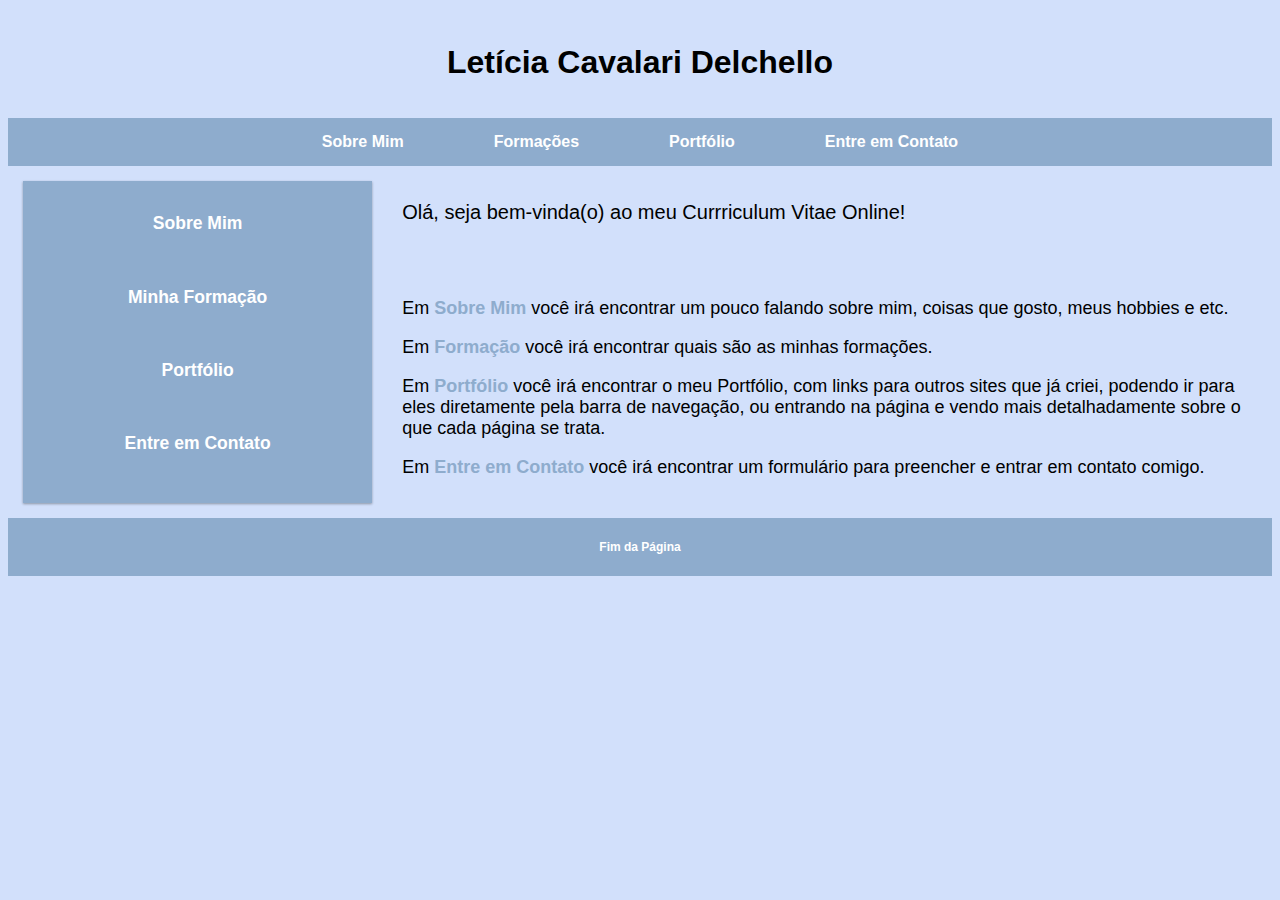
<file: index.html>
<!DOCTYPE html>
<html lang="en">
<head>
    <meta charset="UTF-8">
    <meta name="viewport" content="width=device-width, initial-scale=1.0">
    <title>Currículo</title>
    <link rel="stylesheet" href="estilo.css">
</head>
<body>

    <!--Título da Página principal, quando o site abrir-->
    <header>
        <h1>Letícia Cavalari Delchello</h1>
    </header>

    <!--Barra de navegação principal, que irá levar para todas as outras páginas-->
    <nav>
        <ul class="container">
            <li><a href="sobre.html" class="box">Sobre Mim</a></li>
            <li><a href="formacao.html" class="box">Formações</a></li>
            <li><a href="portfolio.html" class="box">Portfólio</a>
                <ul class="submenu1"> <!--Um submenu que permitira ir direto para o link ao invés de ter que entrar na página-->
                    <li class="submenu"><a href="pagina.html" class="box1">Exemplo 1</a></li>
                    <li class="submenu"><a href="pedidopizza.html" class="box1">Exemplo 2</a></li>
                    <li class="submenu"><a href="mario.html" class="box1">Exemplo 3</a></li>
                    <li class="submenu"><a href="eletricista.html" class="box1">Exemplo 4</a></li>
                    <li class="submenu"><a href="jogo.html" class="box1">Exemplo 5</a></li>
                </ul></li>
            <li><a href="contato.html" class="box">Entre em Contato</a></li>
        </ul>
    </nav>

    <!--Texto principal da página indicando o que cada aba da barra de navegação faz-->
    <div class="row">
        <div class="col-2">
            <p class="ptamanho">Olá, seja bem-vinda(o) ao meu Currriculum Vitae Online!</p>
            <br><br>
            <p class="ptamanho1">Em <span class="atencao">Sobre Mim</span> você irá encontrar um pouco falando sobre mim, coisas que gosto, meus hobbies e etc.</p>
            <p class="ptamanho1">Em <span class="atencao">Formação</span> você irá encontrar quais são as minhas formações.</p>
            <p class="ptamanho1">Em <span class="atencao">Portfólio</span> você irá encontrar o meu Portfólio, com links para outros sites que já criei, podendo ir para eles diretamente pela barra de navegação, ou entrando na página e vendo mais detalhadamente sobre o que cada página se trata.</p>
            <p class="ptamanho1">Em <span class="atencao">Entre em Contato</span> você irá encontrar um formulário para preencher e entrar em contato comigo.</p>
        </div>

        <!--Configuração do aside, que aparecerá ao lado esquerda, como um "menu" sobre o que se fala em cada parágrafo-->
        <div class="col-1">
            <div class="aside">
                <h3 class="fundotexto">Sobre Mim</h3><br>
                <h3 class="fundotexto">Minha Formação</h3><br>
                <h3 class="fundotexto">Portfólio</h3><br>
                <h3 class="fundotexto">Entre em Contato</h3><br>
            </div>
        </div>
    </div>

    <!--Rodapé da página-->
    <footer class="footer">
        <p class="fundotexto">Fim da Página</p>
    </footer>

</body>
</html>
</file>
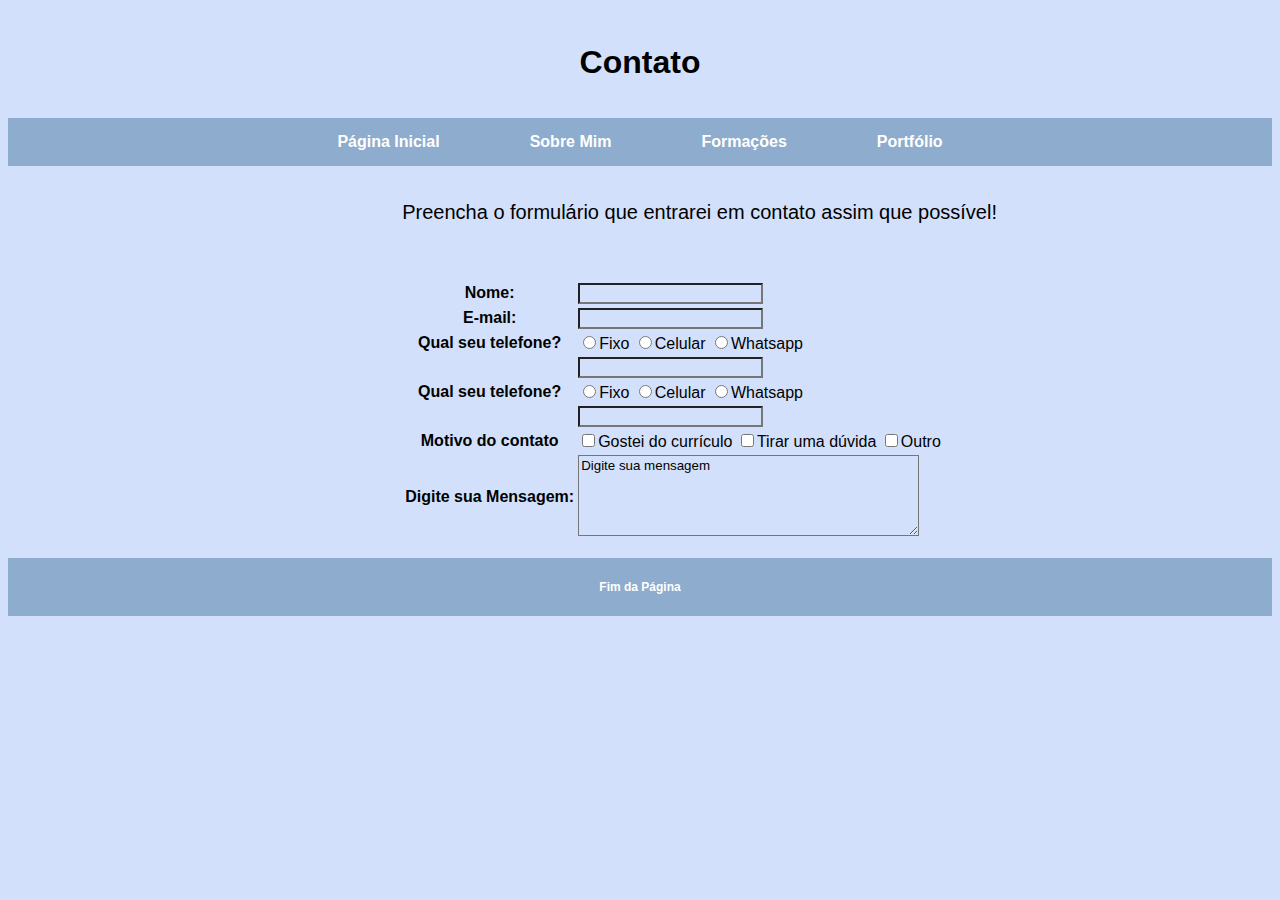
<file: contato.html>
<!DOCTYPE html>
<html lang="en">
<head>
    <meta charset="UTF-8">
    <meta name="viewport" content="width=device-width, initial-scale=1.0">
    <title>Contato</title>
    <link rel="stylesheet" href="estilo.css">
</head>
<body>

    <header>
        <h1>Contato</h1>
    </header>

    <!--Barra de Navegação da página, contendo todas as opções anteriores e com a opção de página inicial-->
    <nav>
        <ul class="container">
            <li><a href="index.html" class="box">Página Inicial</a></li>
            <li><a href="sobre.html" class="box">Sobre Mim</a></li>
            <li><a href="formacao.html" class="box">Formações</a></li>
            <li><a href="portfolio.html" class="box">Portfólio</a>
                <ul class="submenu3">
                    <li class="submenu"><a href="pagina.html" class="box1">Exemplo 1</a></li>
                    <li class="submenu"><a href="pedidopizza.html" class="box1">Exemplo 2</a></li>
                    <li class="submenu"><a href="mario.html" class="box1">Exemplo 3</a></li>
                    <li class="submenu"><a href="eletricista.html" class="box1">Exemplo 4</a></li>
                    <li class="submenu"><a href="jogo.html" class="box1">Exemplo 5</a></li>
                </ul></li>
        </ul>
    </nav>

    <!--Divisão feita para conseguir dimensionar cada parte do "corpo" da página-->
    <div class="row">       
        <div class="col-2">
            <p class="ptamanho">Preencha o formulário que entrarei em contato assim que possível!</p>
            <br><br>

            <!--Formulário que será preenchido por quem quiser entrar em contato-->
            <form action="" method="">
                <table>
                    <tr>
                        <th><label for="nome">Nome:</label></th>
                        <td><input type="text" name="nome" id="nome"></td>
                    </tr>
                    <tr>
                        <th><label for="email">E-mail:</label></th>
                        <td><input type="email" name="email" id="email"></td>
                    </tr>
                    <tr>
                        <th><label for="cursando">Qual seu telefone?</label></th>
                        <td><input type="radio" name="radio" id="radio">Fixo
                            <input type="radio" name="radio" id="radio">Celular
                            <input type="radio" name="radio" id="radio">Whatsapp</td>
                    </tr>
                    <tr>
                        <th></th>
                        <td><input type="tel" name="telefone" id="telefone"></td>
                    </tr>
                    <tr>
                        <th><label for="tipo">Qual seu telefone?</label></th>
                        <td><input type="radio" name="radio1" id="radio1">Fixo
                            <input type="radio" name="radio1" id="radio1">Celular
                            <input type="radio" name="radio1" id="radio1">Whatsapp</td>
                    </tr>
                    <tr>
                        <th></th>
                        <td><input type="tel" name="telefone" id="telefone"></td>
                    </tr>
                    <tr>
                        <th><label for="cursar">Motivo do contato</label></th>
                        <td><input type="checkbox" name="checkbox" id="checkbox">Gostei do currículo
                            <input type="checkbox" name="checkbox" id="checkbox">Tirar uma dúvida
                            <input type="checkbox" name="checkbox" id="checkbox">Outro</td>
                    </tr>
                    <tr>
                        <th><label for="msg">Digite sua Mensagem:</label></th>
                        <td><textarea name="msg" rows="5" cols="40">Digite sua mensagem</textarea></td>
                    </tr>
                </table>
            </form>
        </div>

        <!--Um aside vazio para fazer com que o formulário fique no meio da página-->
        <div class="col-3">
            <div class="aside1">
                <p><br><br><br><br></p>
            </div>
        </div>
    </div>

    <!--Rodapé da página-->
    <footer class="footer">
        <p class="fundotexto">Fim da Página</p>
    </footer>

</body>
</html>
</file>
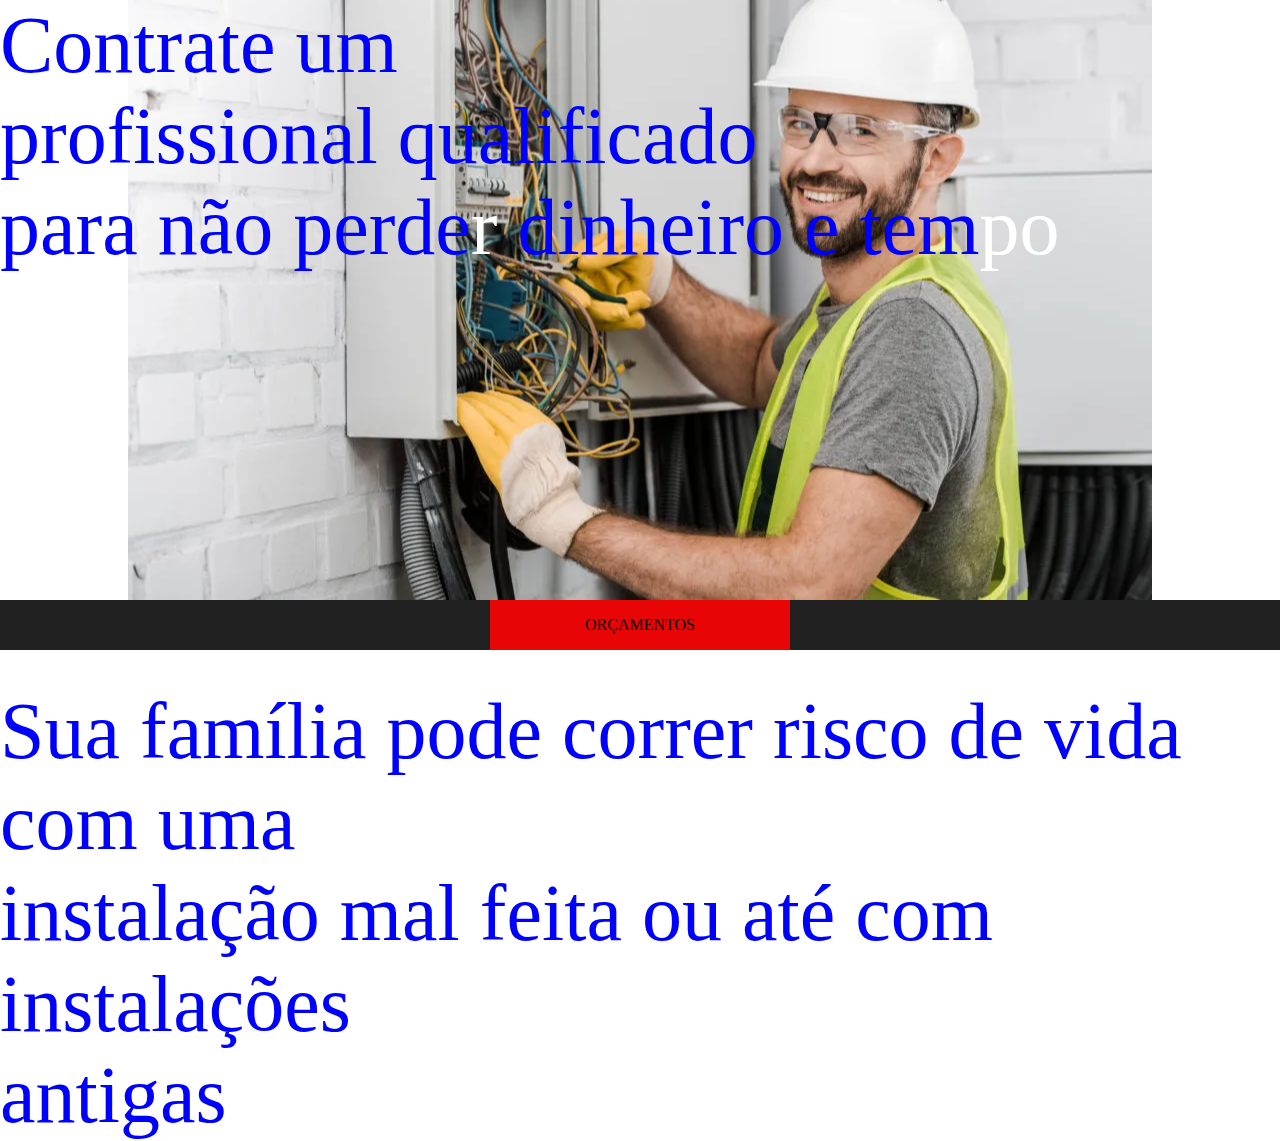
<file: eletricista.html>
<!DOCTYPE html>
<html lang="en">
<head>
    <meta charset="UTF-8">
    <meta name="viewport" content="width=device-width, initial-scale=1.0">
    <title>Eletricista</title>
    <style>
        *{
            box-sizing: border-box;
            margin: 0px;
        }

        body{
            margin: 0 auto;
        }

        header{
            background: url(imagens/eletricista1.png) no-repeat center;
            height: 600px;
            top: 0;
        }

        .fontedes{
            font-size: 5rem;
            color: blue;
        }

        ul, li{
            width: 300px;
            list-style-type: none;
            margin: auto;
            padding: 0;
            background-color: #e80505;
        }

        li, a{
            display: block;
            text-decoration: none;
            color: #000;
            padding: 8px 16px;
            text-align: center;
        }
    </style>
</head>
<body>
    <header>
        <p class="fontedes">Contrate um<br> profissional qualificado<br> para não perde<span style="color: white";>r</span> dinheiro e tem<span style="color: white";>po</span></p>
    </header>

    <div style="background-color: #222121; padding: 0 auto;">
        <ul>
            <li><a href="">ORÇAMENTOS</a></li>
        </ul>
    </div>

    <section class="">
        <br><br>
        <p class="fontedes">Sua família pode correr risco de vida com uma<br> instalação mal feita ou até com instalações<br> antigas</p>
    </section>
    
</body>
</html>
</file>
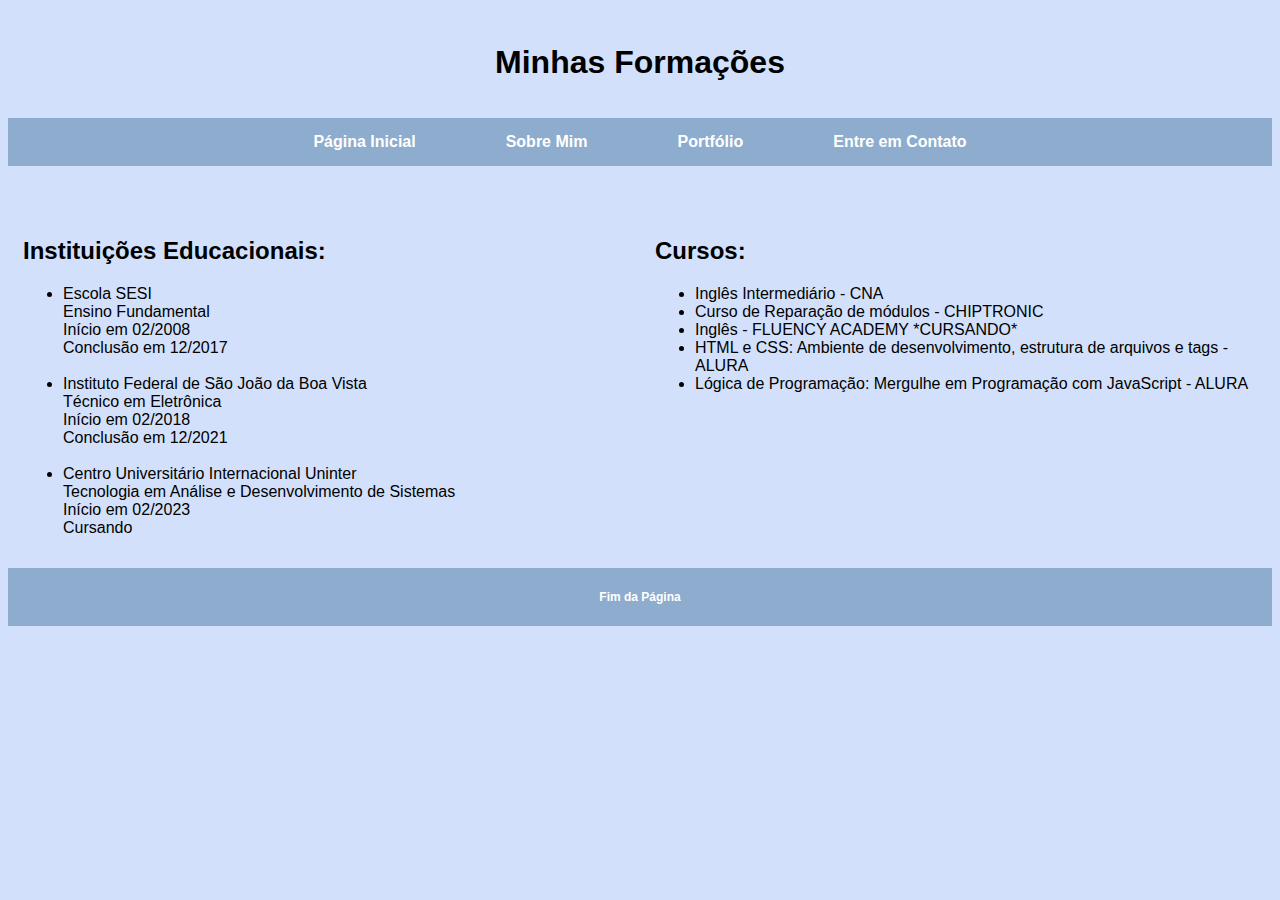
<file: formacao.html>
<!DOCTYPE html>
<html lang="en">
<head>
    <meta charset="UTF-8">
    <meta name="viewport" content="width=device-width, initial-scale=1.0">
    <title>Minha Formação</title>
    <link rel="stylesheet" href="estilo.css">
</head>
<body>

    <header>
        <h1>Minhas Formações</h1>
    </header>

    <!--Barra de navegação com a opção de voltar a página inicial-->
    <nav>
        <ul class="container">
            <li><a href="index.html" class="box">Página Inicial</a></li>
            <li><a href="sobre.html" class="box">Sobre Mim</a></li>
            <li><a href="portfolio.html" class="box">Portfólio</a>
                <ul class="submenu2">
                    <li class="submenu"><a href="pagina.html" class="box1">Exemplo 1</a></li>
                    <li class="submenu"><a href="pedidopizza.html" class="box1">Exemplo 2</a></li>
                    <li class="submenu"><a href="mario.html" class="box1">Exemplo 3</a></li>
                    <li class="submenu"><a href="eletricista.html" class="box1">Exemplo 4</a></li>
                    <li class="submenu"><a href="jogo.html" class="box1">Exemplo 5</a></li>
                </ul></li>
            <li><a href="contato.html" class="box">Entre em Contato</a></li>
        </ul>
    </nav>

    <br><br>

    <div class="row">

        <!--Formatação para conseguir deixar as listas uma do lado da outra-->
        <div class="col-4">
            <h2>Cursos:</h2>

            <ul>
                <li>Inglês Intermediário - CNA</li>
                <li>Curso de Reparação de módulos - CHIPTRONIC</li>
                <li>Inglês - FLUENCY ACADEMY *CURSANDO*</li>
                <li>HTML e CSS: Ambiente de desenvolvimento, estrutura de arquivos e tags - ALURA</li>
                <li>Lógica de Programação: Mergulhe em Programação com JavaScript - ALURA</li>
            </ul>
        </div>

        <!--Formatação para conseguir deixar as listas uma do lado da outra-->
        <div class="col-4" >
            <h2>Instituições Educacionais:</h2>

            <ul>
                <li>Escola SESI <br> Ensino Fundamental <br> Início em 02/2008 <br> Conclusão em 12/2017</li><br>
                <li>Instituto Federal de São João da Boa Vista <br> Técnico em Eletrônica <br> Início em 02/2018 <br> Conclusão em 12/2021</li><br>
                <li>Centro Universitário Internacional Uninter <br> Tecnologia em Análise e Desenvolvimento de Sistemas <br> Início em 02/2023 <br> Cursando</li>
            </ul>
        </div>     
    </div>


    <!--Rodapé da página-->
    <footer class="footer">
        <p class="fundotexto">Fim da Página</p>
    </footer>

</body>
</html>
</file>
<file: estilo.css>
* {
    box-sizing: border-box;
    background-color: #d2e0fb;
    font-family: "Lucida Sans", sans-serif;
}

.row::after {
    content: "";
    clear: both;
    display: block;
}

[class*="col-"]{
    float: right;
    padding: 15px;
}

header {
    padding: 15px;
}

h1 {
    color: #000;
    font-weight: bold;
    text-align: center;
}

.fundotexto {
    color: white;
    background-color: #8eaccd;
}

.ptamanho {
    font-size: 20px;
}

.ptamanho1 {
    font-size: 18px;
}

.formata{
    text-align: center;
    font-size: 20px;
}

.container {
    display: flex;
    justify-content: center;
    list-style-type: none;
    margin: 0;
    padding: 0;
    background-color: #8eaccd;
}

.container1 {
    display: flex;
    justify-content: flex-start;
    list-style-type: none;
    margin: 0;
    padding: 0;
    background-color: #8eaccd;
}

.box {
    display: block;
    color: white;
    font-weight: bold;
    padding: 15px 45px;
    text-decoration: none;
    text-align: center;
    background: #8eaccd;
}

.box1 {
    display: block;
    color: white;
    font-weight: bold;
    padding: 15px 30px;
    text-decoration: none;
    text-align: center;
    background: #8eaccd;
}

.box2 {
    text-decoration: none;
}

.submenu {
    position: relative;
}

.submenu1 {
    position: absolute;
    left: 756px;
    top: 10;
    padding: 5px;
    display: none;
    list-style-type: none;
    background-color: #8eaccd;
}

.submenu2 {
    position: absolute;
    left: 766px;
    top: 10;
    padding: 5px;
    display: none;
    list-style-type: none;
    background-color: #8eaccd;
}

.submenu3 {
    position: absolute;
    left: 963px;
    top: 10;
    padding: 5px;
    display: none;
    list-style-type: none;
    background-color: #8eaccd;
}

li a:hover {
    background-color: #d2e0fb;
    color: #000;
    font-weight: bold;
}

li:hover ul {
    display: block;
}

.atencao {
    font-weight: bold;
    color: #8eaccd;
}

.aside {
    background-color: #8eaccd;
    padding: 15px;
    color: white;
    text-align: center;
    font-size: 15px;
    box-shadow: 0 1px 3px rgba(0, 0, 0, 0.12), 0 1px 2px rgba(0, 0, 0, 0.24);
}

.aside1 {
    background-color: #d2e0fb;
    padding: 15px;
    font-size: 15px;
}

.col-1 {width: 30%;}
.col-2 {width: 70%;}
.col-3 {width: 15%;}
.col-4 {width: 50%;}
.col-5 {width: 60%;}
.col-6 {width: 20%;}

@media only screen and (max-width: 768px){

    [class*="col-"]{
        width: 100%;
    }
}

.footer {
    background-color: #8eaccd;
    color: white;
    font-weight: bold;
    text-align: center;
    font-size: 12px;
    padding: 10px;
}
</file>
